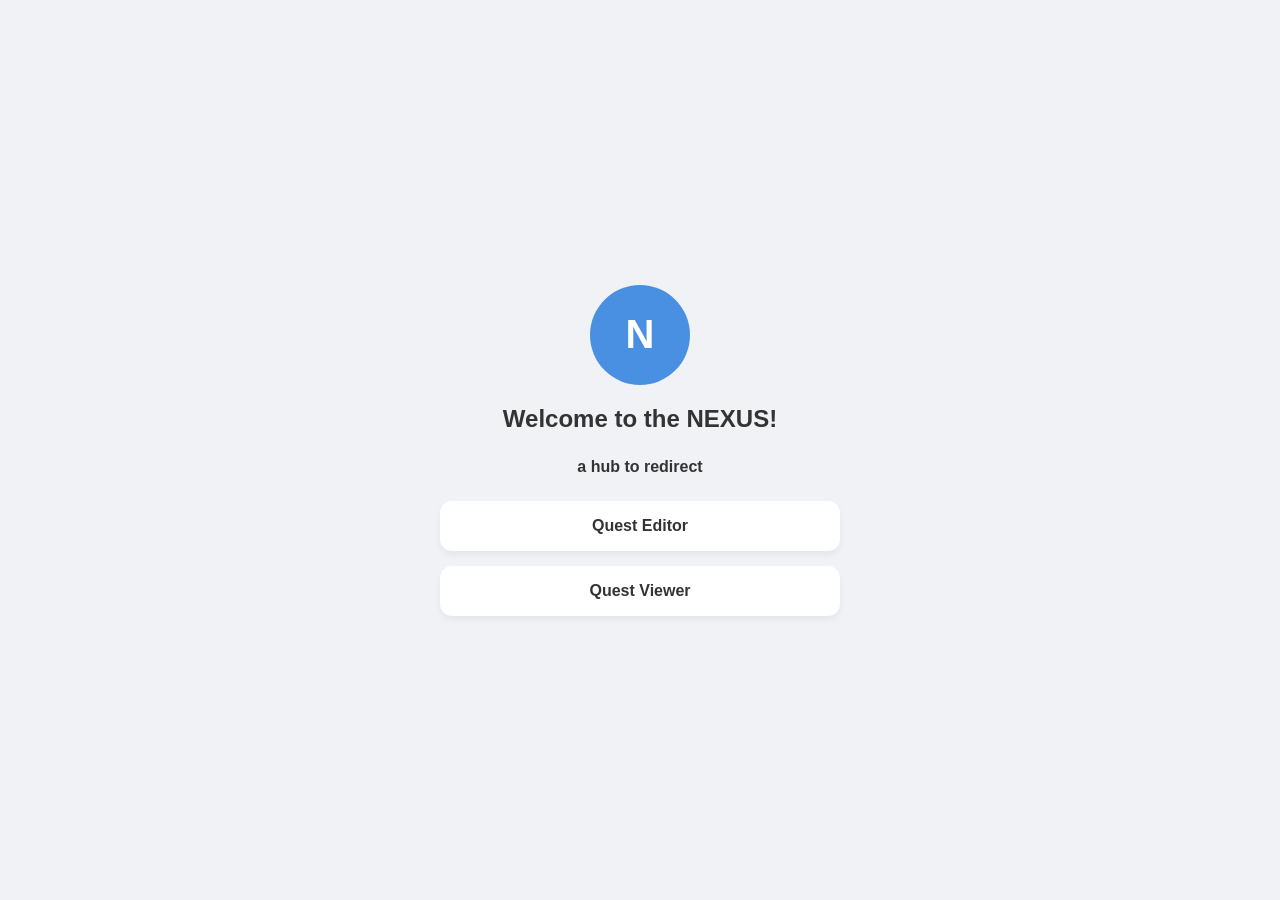
<file: index.html>
<!DOCTYPE html>
<html lang="de">
<head>
    <meta charset="UTF-8">
    <meta name="viewport" content="width=device-width, initial-scale=1.0">
    <title>NEXUS</title>
    <style>
        :root {
            --primary-bg: #f0f2f5;
            --card-bg: #ffffff;
            --accent-color: #4a90e2;
            --text-color: #333;
            --btn-hover: #357abd;
        }

        body {
            font-family: 'Segoe UI', Tahoma, Geneva, Verdana, sans-serif;
            background-color: var(--primary-bg);
            color: var(--text-color);
            display: flex;
            justify-content: center;
            align-items: center;
            min-height: 100vh;
            margin: 0;
        }

        .container {
            width: 100%;
            max-width: 400px;
            padding: 20px;
            text-align: center;
        }

        .profile-img {
            width: 100px;
            height: 100px;
            background-color: var(--accent-color);
            border-radius: 50%;
            margin: 0 auto 20px;
            display: flex;
            align-items: center;
            justify-content: center;
            color: white;
            font-size: 40px;
            font-weight: bold;
        }

        h1 {
            font-size: 1.5rem;
            margin-bottom: 25px;
        }

        h2 {
            font-size: 1.0rem;
            margin-bottom: 25px;
        }

        .links {
            display: flex;
            flex-direction: column;
            gap: 15px;
        }

        .link-btn {
            background-color: var(--card-bg);
            color: var(--text-color);
            text-decoration: none;
            padding: 15px 20px;
            border-radius: 12px;
            font-weight: 600;
            transition: all 0.3s ease;
            box-shadow: 0 4px 6px rgba(0,0,0,0.05);
            border: 1px solid transparent;
        }

        .link-btn:hover {
            transform: translateY(-3px);
            box-shadow: 0 6px 12px rgba(0,0,0,0.1);
            border-color: var(--accent-color);
            color: var(--accent-color);
        }

        .link-btn:active {
            transform: translateY(0);
        }
    </style>
</head>
<body>

<div class="container">
    <div class="profile-img">N</div>
    <h1>Welcome to the NEXUS!</h1>
    <h2>a hub to redirect</h2>

    <div class="links">
        <a href="./editor/index.html" class="link-btn" target="_blank">Quest Editor</a>
        <a href="./viewer/index.html" class="link-btn" target="_blank">Quest Viewer</a>
    </div>
</div>

</body>
</html>
</file>
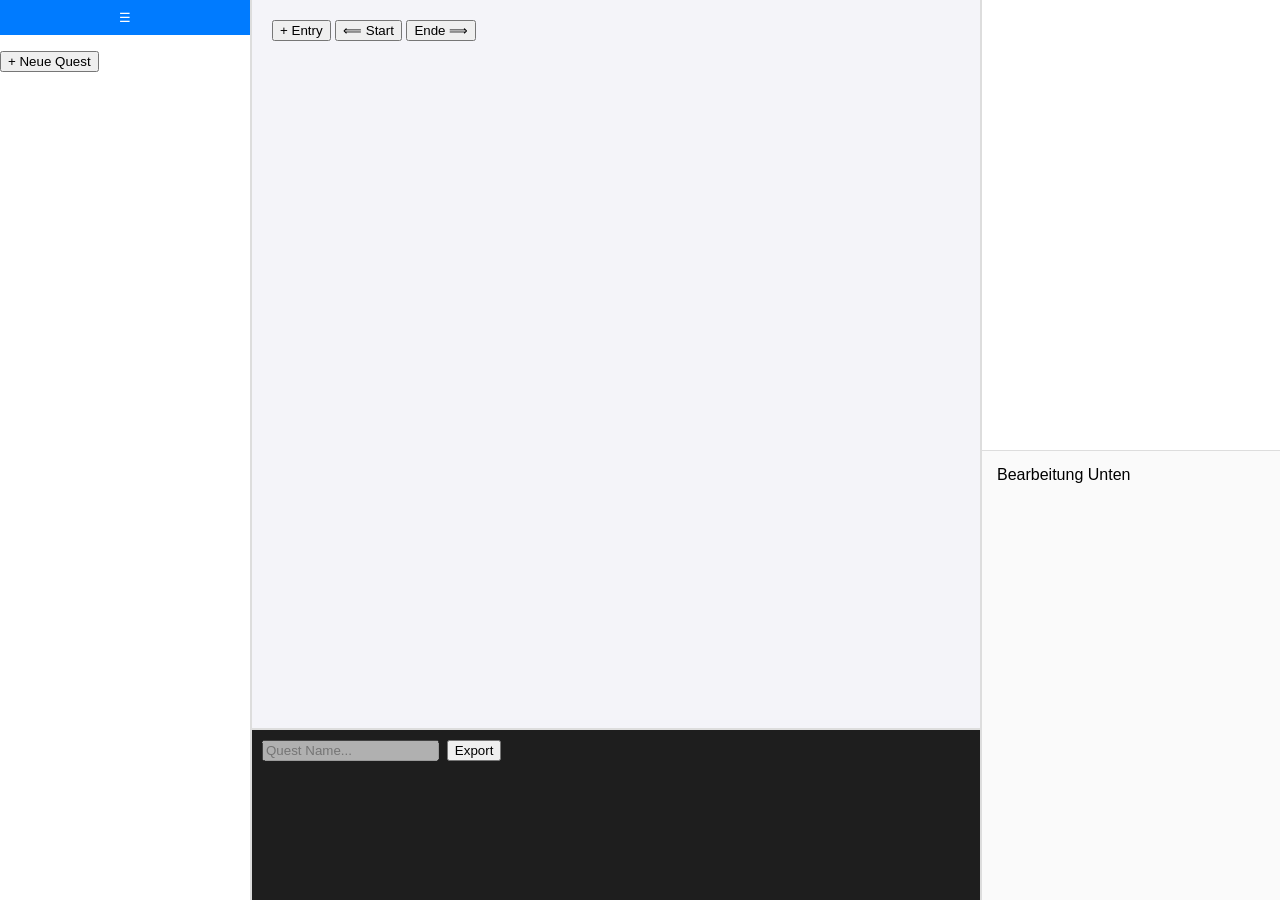
<file: editor/index.html>
<!DOCTYPE html>
<html lang="de">
<head>
    <meta charset="UTF-8">
    <meta name="viewport" content="width=device-width, initial-scale=1.0">
    <title>Quest Editor</title>
    <link rel="stylesheet" href="style.css">
</head>
<body>

    <div class="app-container">
        <!-- Sidebar Links -->
        <aside class="sidebar" id="sidebar">
            <button id="toggle-btn">☰</button>
            <nav class="nav-content">
              <ul id="quest-list"></ul>
              <button id="new-quest-btn">+ Neue Quest</button>
            </nav>
        </aside>

        <!-- Hauptbereich Mitte -->
        <main class="main-content">
            <section class="viewer">
              <div class="viewer-header">
                <button id="add-entry-btn">+ Entry</button>
                <button id="scroll-start-btn">⟸ Start</button>
                <button id="scroll-end-btn">Ende ⟹</button>
              </div>
              <div id="flow-container"></div>
            </section>
            <footer class="terminal">
              <input id="quest-name-input" placeholder="Quest Name..." />
              <button id="export-btn">Export</button>
              <div id="stats"></div>
            </footer>
        </main>

        <!-- Bearbeitungsansicht Rechts -->
        <aside class="editor-panel">
            <div class="editor-top">Bearbeitung Oben</div>
            <div class="editor-bottom">Bearbeitung Unten</div>
        </aside>
    </div>

    <script src="render.js"></script>
    <script src="script.js"></script>
</body>
</html>
</file>
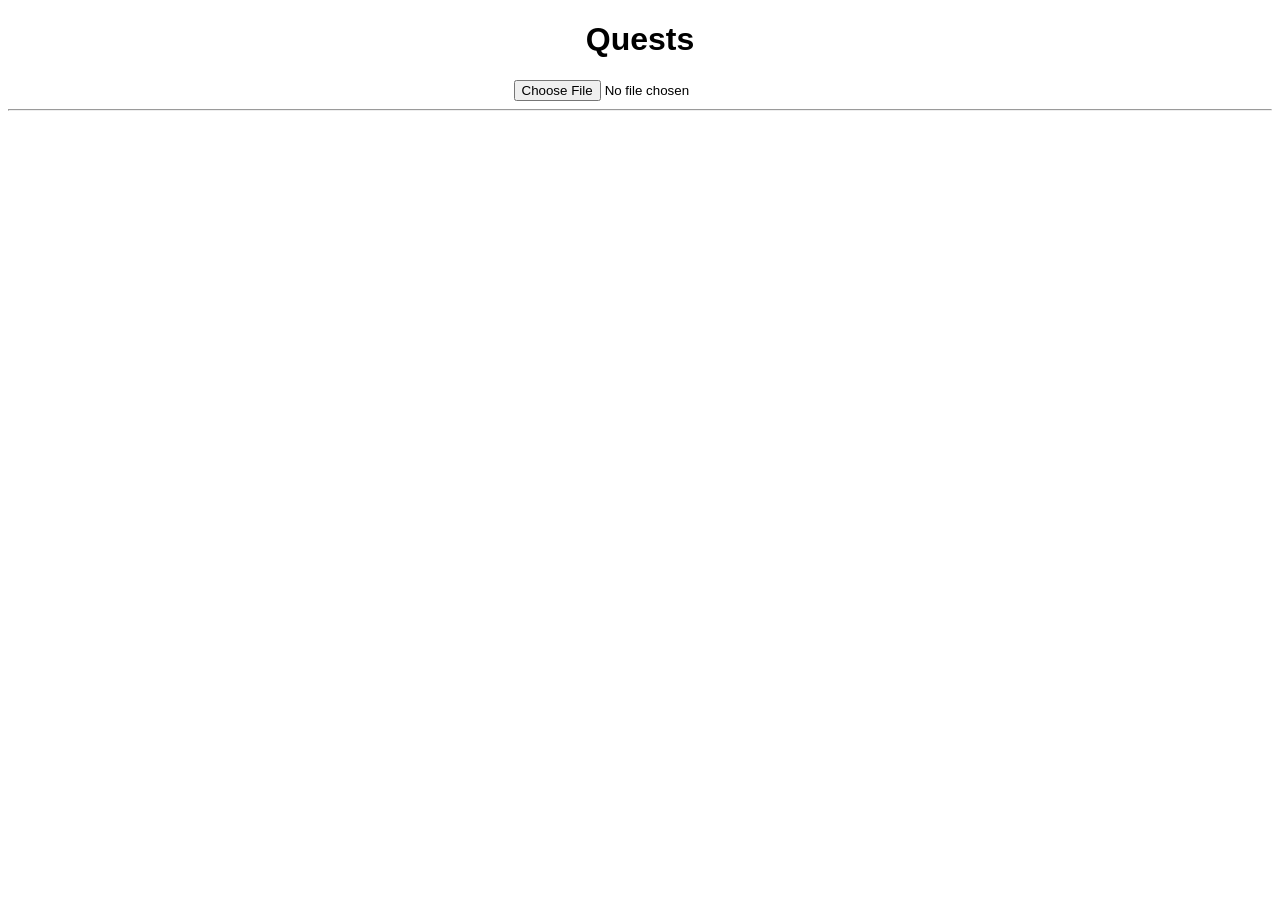
<file: viewer/index.html>
<!DOCTYPE html>
<html lang="de">
<head>
  <meta charset="UTF-8">
  <title>Quest Viewer</title>
  <link rel="stylesheet" href="styles.css">
</head>
<body>

<h1>Quests</h1>

<input type="file" id="fileInput">

<div id="questList"></div>

<hr>

<div id="questView"></div>

<script src="app.js"></script>
</body>
</html>
</file>
<file: editor/style.css>
:root {
    --bg-main: #f4f4f9;
    --bg-side: #ffffff;
    --bg-terminal: #1e1e1e;
    --border-color: #ddd;
    --accent: #007bff;
}

body, html {
    margin: 0;
    padding: 0;
    height: 100%;
    font-family: sans-serif;
}

.app-container {
  display: grid;
  /* Sidebar (flexibel), Mitte (Rest), Rechts (fest 300px) */
  grid-template-columns: min-content 1fr 300px; 
  height: 100vh;
  width: 100vw;
  overflow: hidden; /* Verhindert Scrollbars auf Body-Ebene */
}


/* SIDEBAR LINKS */
.sidebar {
  background-color: var(--bg-side);
  border-right: 2px solid var(--border-color);
  width: 250px; /* Feste Breite im ausgeklappten Zustand */
  transition: width 0.3s ease;
  overflow: hidden;
}

.sidebar.collapsed {
  width: 60px; /* Breite im eingeklappten Zustand */
}


#toggle-btn {
    width: 100%;
    padding: 10px;
    cursor: pointer;
    background: var(--accent);
    color: white;
    border: none;
}

/* HAUPTBEREICH MITTE */
.main-content {
  display: flex;
  flex-direction: column;
  background-color: var(--bg-main);
  min-width: 0; /* Verhindert, dass Flex-Items das Grid sprengen */
  overflow: hidden;
}

.viewer {
  flex: 1;
  padding: 20px;
  border-bottom: 2px solid var(--border-color);
  /* width: 60vw;  <-- DIESE ZEILE UNBEDINGT LÖSCHEN */
  overflow: auto; /* Erlaubt Scrollen nur innerhalb des Viewers */
}


/*.viewer {
    flex: 1;
    padding: 20px;
    border-bottom: 2px solid var(--border-color);
}*/

.terminal {
    height: 150px;
    background-color: var(--bg-terminal);
    color: #00ff00;
    padding: 10px;
    font-family: monospace;
}

/* EDITIERBEREICH RECHTS */
.editor-panel {
    display: flex;
    flex-direction: column;
    background-color: var(--bg-side);
    border-left: 2px solid var(--border-color);
}

.editor-top, .editor-bottom {
    flex: 1; /* Identische Größe */
    padding: 15px;
    border-bottom: 1px solid var(--border-color);
}

.editor-bottom {
    border-bottom: none;
    background-color: #fafafa; /* Minimaler Farbunterschied */
}

/*.viewer {
  display: flex;
  flex-direction: column;
  overflow: auto;
}*/

.viewer-header {
  padding-bottom: 10px;
}

/*#flow-container {
  display: flex;
  gap: 40px;
  align-items: flex-start;
}*/
#flow-container {
  width: 100%;
  height: 100%;
  overflow: auto;
  
  display: flex;
  gap: 40px;
  
  position: relative;
}

/* Spalten */
.flow-column {
  display: flex;
  flex-direction: column;
  gap: 20px;
}

/* HEXAGON */
.hex {
  width: 60px;
  height: 70px;
  background: #007bff;
  clip-path: polygon(
  50% 0%,
  100% 25%,
  100% 75%,
  50% 100%,
  0% 75%,
  0% 25%
  );
  display: flex;
  align-items: center;
  justify-content: center;
  color: white;
  font-weight: bold;
  border: 2px solid white;
}

.unused-container {
  margin-top: 30px;
  display: flex;
  flex-wrap: wrap;
  gap: 10px;
}

.unused-entry {
  padding: 8px 12px;
  background: #ccc;
  border-radius: 10px;
  font-weight: bold;
}

.content-list {
  max-height: 200px;
  overflow-y: auto;
  border: 1px solid #ccc;
  padding: 10px;
  margin-top: 10px;
}

.content-item {
  border: 1px solid #ddd;
  padding: 8px;
  margin-bottom: 8px;
  background: #fff;
}

.content-item input,
.content-item select {
  display: block;
  margin: 5px 0;
  width: 100%;
}

.content-header {
  display: flex;
  justify-content: space-between;
  font-weight: bold;
}





.inline-icon {
  height: 1em;
  vertical-align: middle;
}

.qr-image {
  max-width: 200px;
  margin: 10px;
}

.qr-container::after {
  content: "";
  display: block;
  clear: both;
}

.quest-block {
  width: 63mm;
  margin: 10px auto;
  position: relative;
}

.quest-line {
  height: 4px;
  width: 100%;
  background: linear-gradient(to right, transparent, currentColor, transparent);
  margin: 0;
}

.quest-content {
  position: relative;
  width: 80%;
  margin: 0 auto;
  padding: 10px;
  
  background: linear-gradient(
  to right,
  transparent,
  rgba(255,255,0,0.4),
  transparent
  );
}

.quest-content.green {
  background: linear-gradient(to right, transparent, rgba(0,255,0,0.4), transparent);
}

.quest-content.red {
  background: linear-gradient(to right, transparent, rgba(255,0,0,0.4), transparent);
}

.quest-content.blue {
  background: linear-gradient(to right, transparent, rgba(0,0,255,0.4), transparent);
}

.quest-icon {
  width: 20%;
  float: left;
  margin-right: 10px;
}

.quest-text {
  overflow: hidden;
}

.resource-icon {
  width: 16px;
  vertical-align: middle;
}

.inline-icon {
  width: 18px;
  vertical-align: middle;
}

.action-buttons {
  margin-top: 10px;
  display: flex;
  gap: 10px;
}

.pass-btn {
  background: #2ecc71;
  border: none;
  padding: 6px 12px;
  color: white;
  cursor: pointer;
}

.fail-btn {
  background: #e74c3c;
  border: none;
  padding: 6px 12px;
  color: white;
  cursor: pointer;
}



.flow-icon {
  width: 60px;
  height: 60px;
  object-fit: contain;
  cursor: pointer;
}

.flow-svg {
  pointer-events: none; /* wichtig! */
}

.hex, .flow-icon {
  position: relative;
  z-index: 1;
}

.flow-icon-wrapper {
  position: relative;
  width: 60px;
  height: 60px;
}

.flow-icon {
  width: 100%;
  height: 100%;
}

.node-label {
  position: absolute;
  top: 50%;
  left: 50%;
  transform: translate(-50%, -50%);
  
  color: white;
  text-shadow: 0 0 10px rgba(0,0,0,1), 0 0 5px rgba(0,0,0,1), 0 0 2px rgba(0,0,0,1);
  font-weight: bold;
  pointer-events: none;
  
  z-index: 20;
}

.flow-column {
  min-width: 120px;
}
</file>
<file: viewer/styles.css>
body {
  font-family: Arial;
  text-align: center;
}

#questList button {
  margin: 5px;
}

/* === DEIN CSS === */

.inline-icon {
  height: 1em;
  vertical-align: middle;
}

.quest-block {
  width: 63mm;
  margin: 10px auto;
  position: relative;
}

.quest-line {
  height: 4px;
  width: 100%;
  background: linear-gradient(to right, transparent, currentColor, transparent);
}

.quest-content {
  position: relative;
  width: 80%;
  margin: 0 auto;
  padding: 10px;
  
  background: linear-gradient(
  to right,
  transparent,
  rgba(255,255,0,0.4),
  transparent
  );
}

.quest-content.green {
  background: linear-gradient(to right, transparent, rgba(0,255,0,0.4), transparent);
}

.quest-content.red {
  background: linear-gradient(to right, transparent, rgba(255,0,0,0.4), transparent);
}

.quest-content.blue {
  background: linear-gradient(to right, transparent, rgba(0,0,255,0.4), transparent);
}

.quest-icon {
  width: 20%;
  float: left;
  margin-right: 10px;
}

.quest-text {
  overflow: hidden;
}

.resource-icon {
  width: 16px;
  vertical-align: middle;
}

.inline-icon {
  width: 18px;
  vertical-align: middle;
}

.action-buttons {
  margin-top: 10px;
  display: flex;
  gap: 10px;
}

.pass-btn {
  background: #2ecc71;
  border: none;
  padding: 6px 12px;
  color: white;
  cursor: pointer;
}

.fail-btn {
  background: #e74c3c;
  border: none;
  padding: 6px 12px;
  color: white;
  cursor: pointer;
}
</file>
